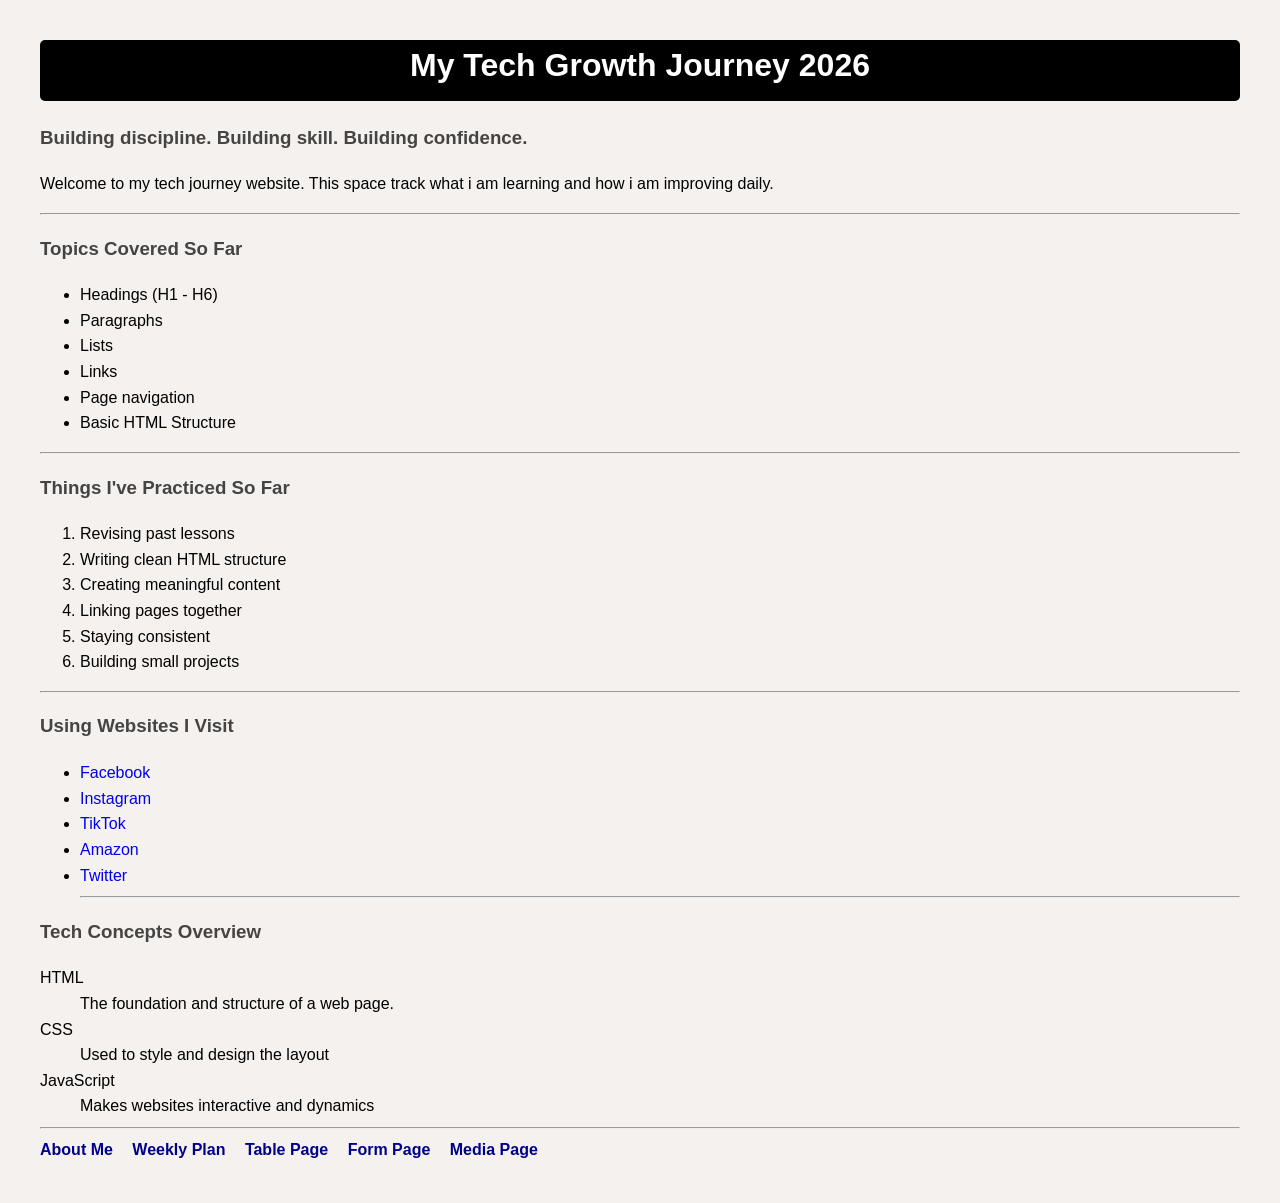
<file: index.html>
<!DOCTYPE html>
<html lang="en">
<head>
    <meta charset="UTF-8">
    <meta name="viewport" content="width=device-width, initial-scale=1.0">
    <title>My Tech Growth Hub</title>
    <link rel="stylesheet" href="style.css">
</head>
<body>
    <div class="main"><h1>My Tech Growth Journey 2026</h1></div>
    <h3 class="main-h3">Building discipline. Building skill. Building confidence.</h3>
    <p>Welcome to my tech journey website. This space track what i am learning and how i am improving daily.</p><hr>
    <h3>Topics Covered So Far</h3>
    <ul>
        <li>Headings (H1 - H6)</li>
        <li>Paragraphs</li>
        <li>Lists</li>
        <li>Links</li>
        <li>Page navigation</li>
        <li>Basic HTML Structure</li>
    </ul><hr>
    <h3>Things I've Practiced So Far</h3>
    <ol>
        <li>Revising past lessons</li>
        <li>Writing clean HTML structure</li>
        <li>Creating meaningful content</li>
        <li>Linking pages together</li>
        <li>Staying consistent</li>
        <li>Building small projects</li>
    </ol><hr>
    <h3>Using Websites I Visit</h3>
    <ul>
        <li><a href="https://facebook.com">Facebook</a></li>
        <li><a href="https://instagram.com">Instagram</a></li>
        <li><a href="https://tiktok.com">TikTok</a></li>
        <li><a href="https://amazon.com">Amazon</a></li>
        <li><a href="https://twitter.com">Twitter</a></li><hr>
    </ul>
    <h3>Tech Concepts Overview</h3>
    <dl>
        <dt>HTML</dt>
        <dd>The foundation and structure of a web page.</dd>
        <dt>CSS</dt>
        <dd>Used to style and design the layout</dd>
        <dt>JavaScript</dt>
        <dd>Makes websites interactive and dynamics</dd><hr>
        <nav >
            <a href="about.html">About Me</a>
            <a href="weekly-plan.html">Weekly Plan</a>
            <a href="table.html">Table Page</a>
            <a href="form.html">Form Page</a>
            <a href="media.html">Media Page</a>
        </nav>
    </dl>
</body>
</html>
</file>
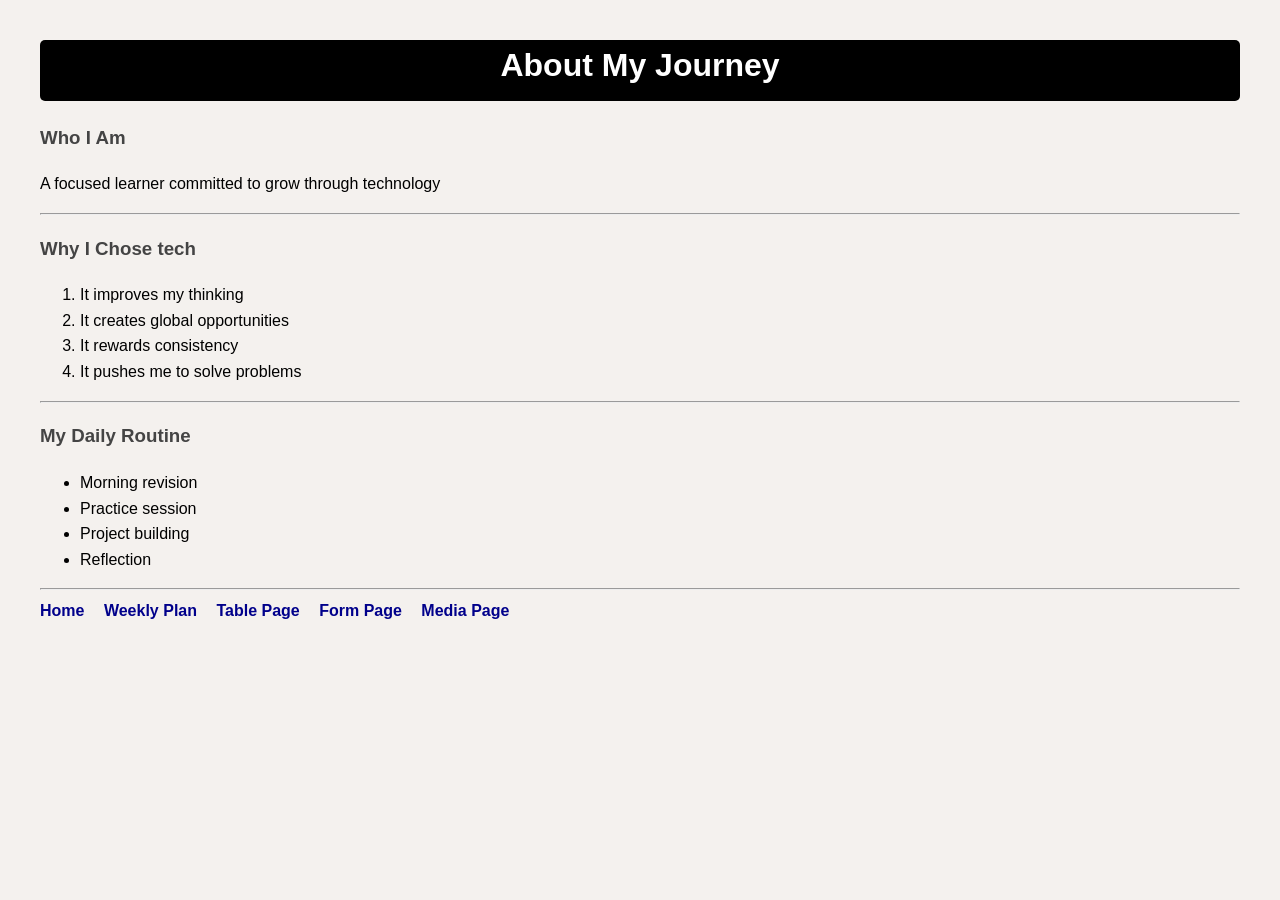
<file: about.html>
<!DOCTYPE html>
<html lang="en">
<head>
    <meta charset="UTF-8">
    <meta name="viewport" content="width=device-width, initial-scale=1.0">
    <title>About My Journey</title>
    <link rel="stylesheet" href="style.css">
</head>
<body>
    <h1>About My Journey</h1>
    <h3>Who I Am</h3>
    <p>A focused learner committed to grow through technology</p><hr>
    <h3>Why I Chose tech</h3>
    <ol>
        <li>It improves my thinking</li>
        <li>It creates global opportunities</li>
        <li>It rewards consistency</li>
        <li>It pushes me to solve problems</li>
    </ol><hr>
    <h3>My Daily Routine </h3>
    <ul>
        <li>Morning revision</li>
        <li>Practice session</li>
        <li>Project building</li>
        <li>Reflection</li>
    </ul><hr>
    <nav>
        <a href="index.html">Home</a>
        <a href="weekly-plan.html">Weekly Plan</a>
        <a href="table.html">Table Page</a>
        <a href="form.html">Form Page</a>
        <a href="media.html">Media Page</a>
    </nav>

</body>
</html>
</file>
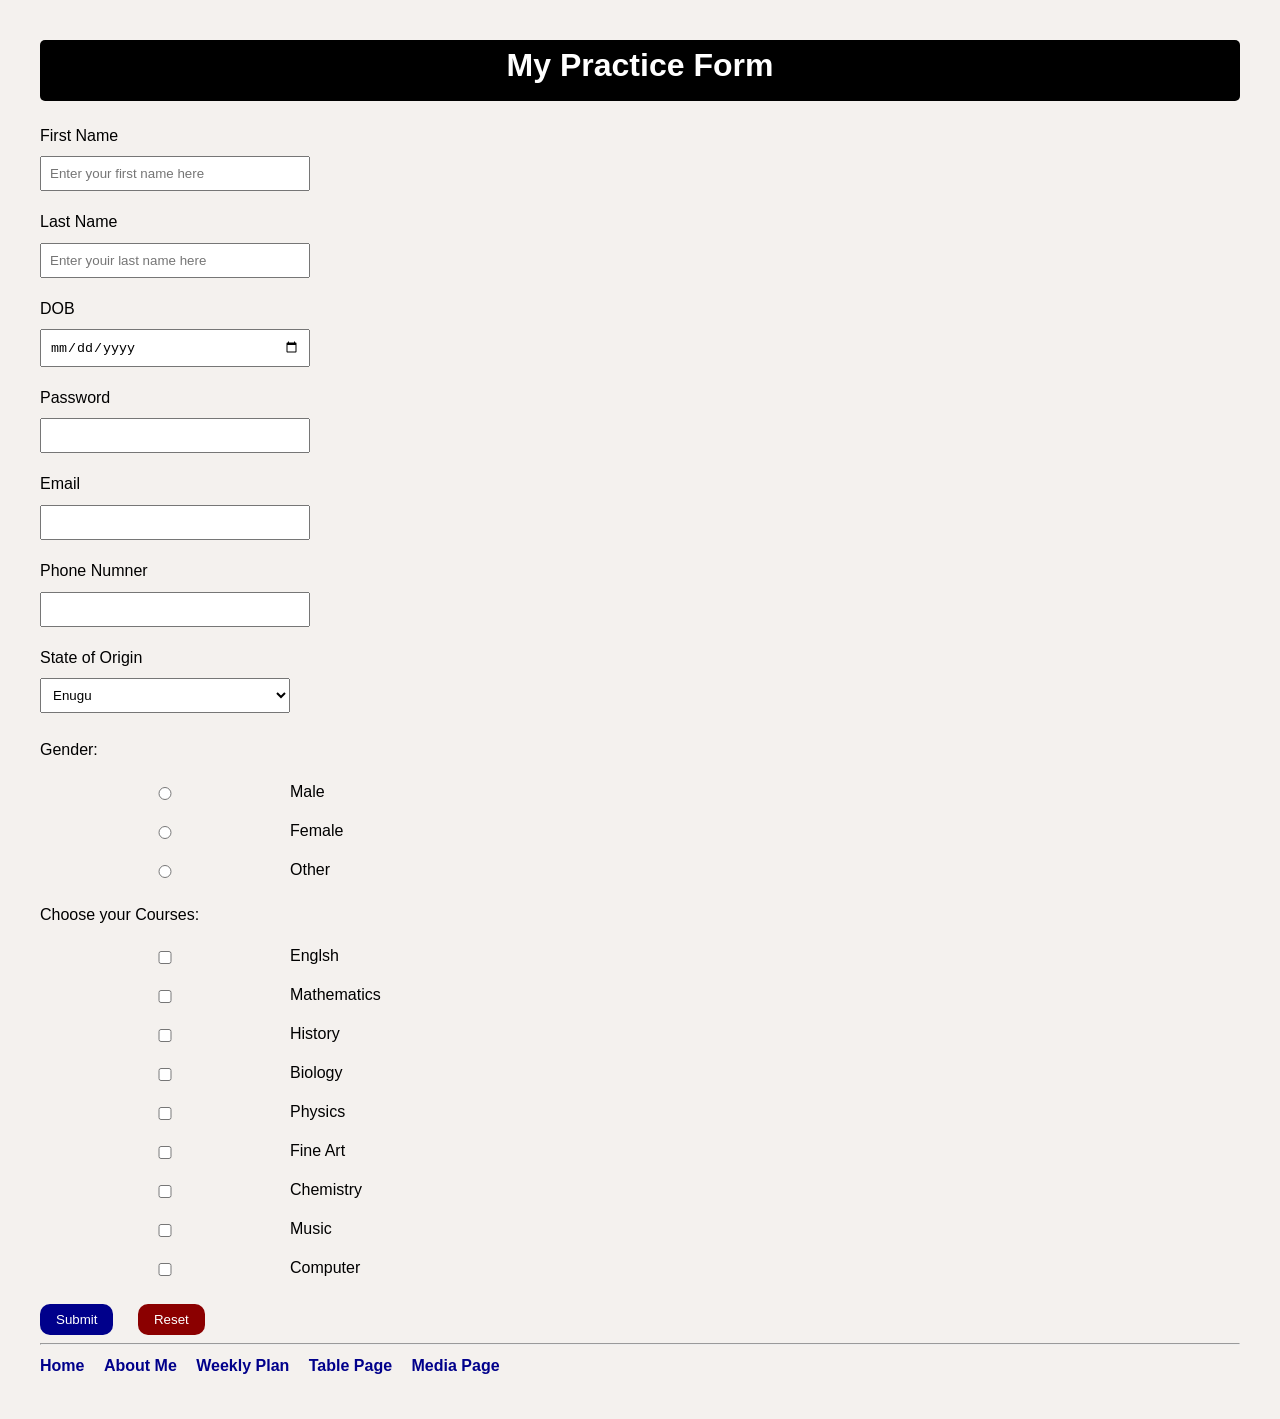
<file: form.html>
<!DOCTYPE html>
<html lang="en">
<head>
    <meta charset="UTF-8">
    <meta name="viewport" content="width=device-width, initial-scale=1.0">
    <title>Form Page</title>
    <link rel="stylesheet" href="style.css">
</head>
<body>
    <h1>My Practice Form</h1>
    <form action="">
        <label>First Name</label>
        <input type="text" placeholder="Enter your first name here" id="first-name" required>
        <label>Last Name</label>
        <input type="text" placeholder="Enter youir last name here" id="last-name" required>
        <label>DOB</label>
        <input type="date" id="dob" required>
        <label>Password</label>
        <input type="password" id="password" required>
        <label>Email</label>
        <input type="email" id="email" required>
        <label>Phone Numner</label>
        <input type="tel" id="telephone">
        <label>State of Origin</label>
        <select>
            <option>Enugu</option>
            <option>Imo</option>
            <option>Anambra</option>
            <option>Delta</option>
            <option>Edo</option>
            <option>Abonyi</option>
            <option>Kano</option>
            <option>Lagos</option>
            <option>Abia</option>
            <option>Kogi</option>
        </select>
        <p>Gender:</p>
        <label><input type="radio" name="gender">Male</label>
        <label><input type="radio" name="gender">Female</label>
        <label><input type="radio" name="gender">Other</label>
        

        <p>Choose your Courses:</p>
        <label><input type="checkbox">Englsh</label>
        <label><input type="checkbox">Mathematics</label>
        <label><input type="checkbox">History</label>
        <label><input type="checkbox">Biology</label>
        <label><input type="checkbox">Physics</label>
        <label><input type="checkbox">Fine Art</label>
        <label><input type="checkbox">Chemistry</label>
        <label><input type="checkbox">Music</label>
        <label><input type="checkbox">Computer</label>
    
        <button type="submit">Submit</button>
        <button type="reset">Reset</button>
    </form><hr>

    <nav>
        <a href="index.html">Home</a>
        <a href="about.html">About Me</a>
        <a href="weekly-plan.html">Weekly Plan</a>
        <a href="table.html">Table Page</a>
        <a href="media.html">Media Page</a>
    </nav>
</body>
</html>
</file>
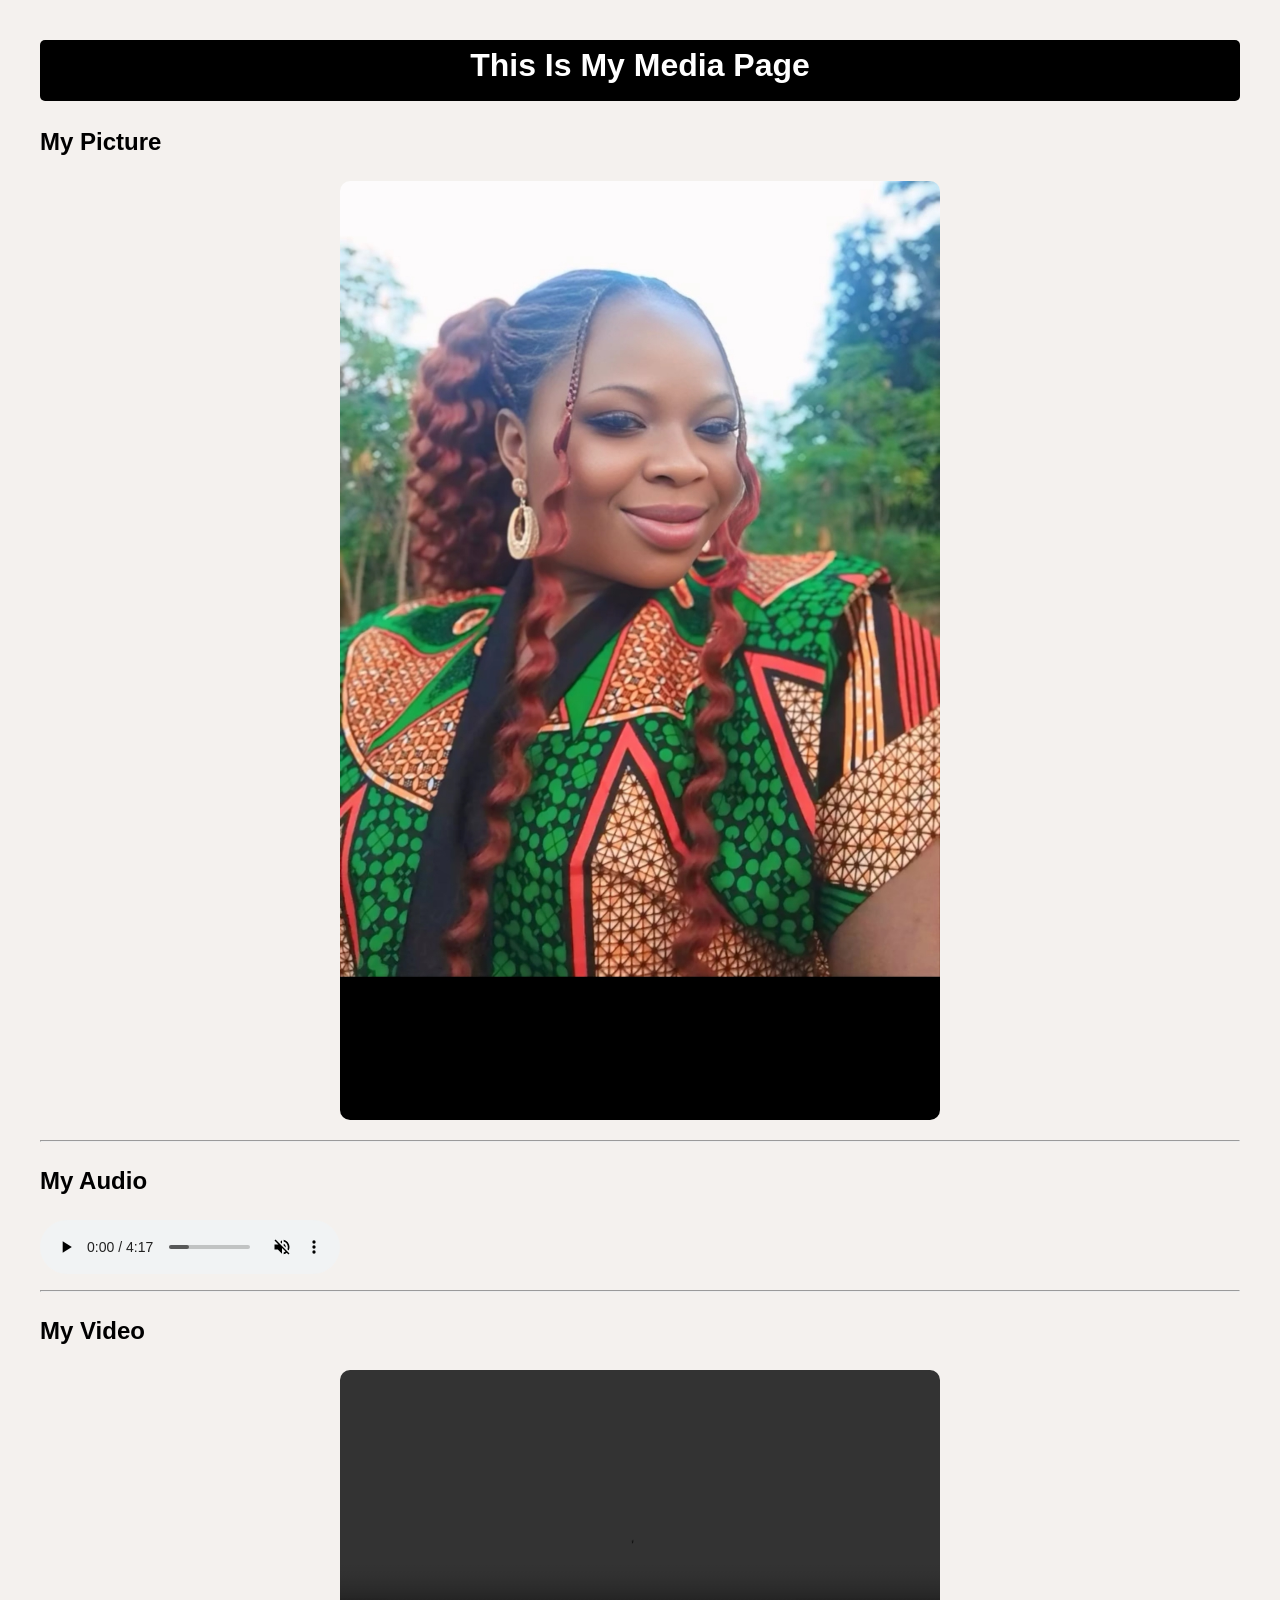
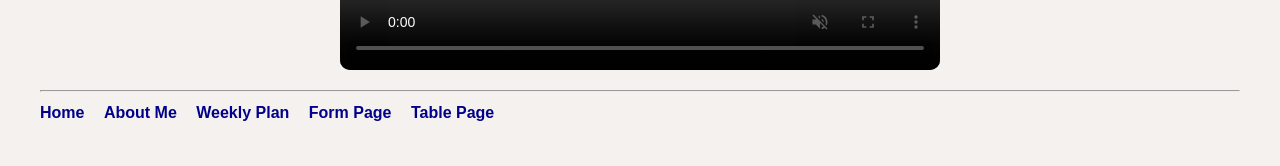
<file: media.html>
<!DOCTYPE html>
<html lang="en">
<head>
    <meta charset="UTF-8">
    <meta name="viewport" content="width=device-width, initial-scale=1.0">
    <title>Media Page</title>
    <link rel="stylesheet" href="style.css">
</head>
<body>
    <h1>This Is My Media Page</h1>
    <div>
        <h2>My Picture</h2>
        <img src="media/image.jpg" width="50%" alt="My Image">
    </div><hr>
    <div>
        <h2>My Audio</h2>
        <audio src="media/audio.mp3" controls loop muted autoplay></audio>
    </div><hr>
    <div>
        <h2>My Video</h2>
        <video src="media/video.mp4" width="50%" controls muted autoplay></video>
    </div><hr>

    <nav>
        <a href="index.html">Home</a>
        <a href="about.html">About Me</a>
        <a href="weekly-plan.html">Weekly Plan</a>
        <a href="form.html">Form Page</a>
        <a href="table.html">Table Page</a>
    </nav>

</body>
</html>
</file>
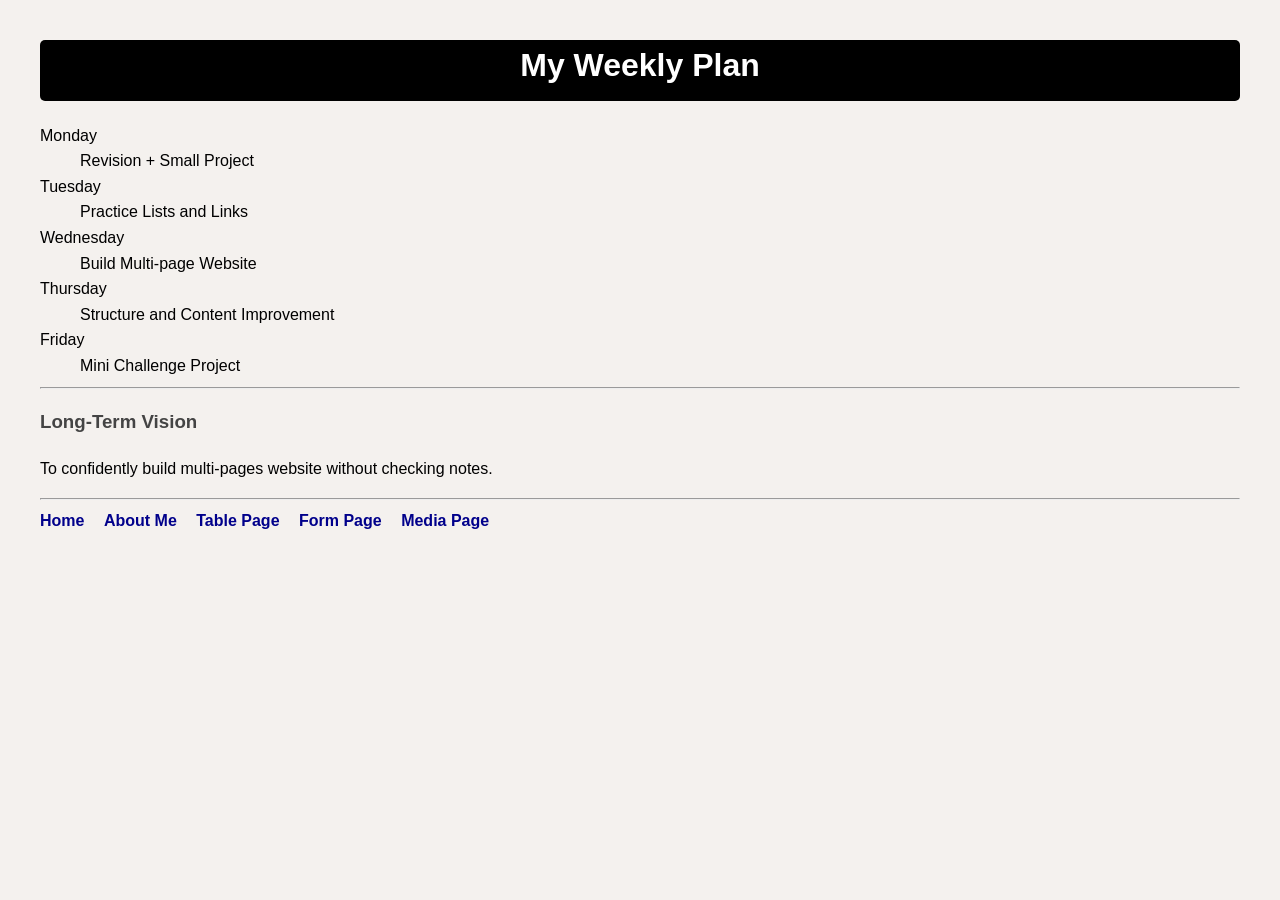
<file: weekly-plan.html>
<!DOCTYPE html>
<html lang="en">
<head>
    <meta charset="UTF-8">
    <meta name="viewport" content="width=device-width, initial-scale=1.0">
    <title>My Weekly Plan</title>
    <link rel="stylesheet" href="style.css">
</head>
<body>
    <h1>My Weekly Plan</h1>
    <dl>
        <dt>Monday</dt>
        <dd>Revision + Small Project</dd>
        <dt>Tuesday</dt>
        <dd>Practice Lists and Links</dd>
        <dt>Wednesday</dt>
        <dd>Build Multi-page Website</dd>
        <dt>Thursday</dt>
        <dd>Structure and Content Improvement</dd>
        <dt>Friday</dt>
        <dd>Mini Challenge Project</dd><hr>
    </dl>
    
    <h3>Long-Term Vision</h3>
    <p>To confidently build multi-pages website without checking notes.</p><hr>
    <nav>
        <a href="index.html">Home</a>
        <a href="about.html">About Me</a>
        <a href="table.html">Table Page</a>
        <a href="form.html">Form Page</a>
        <a href="media.html">Media Page</a>
    </nav>
</body>
</html>
</file>
<file: style.css>
body{
    background-color: rgb(244, 241, 238);
    margin: 40px;
    line-height: 1.6;
    font-family: Arial, Helvetica, sans-serif;
}
h1{
    border-radius: 5px;
    padding-bottom: 10px;
    background-color: black;
    color: white;
    text-align: center;
}
h3{
    color: #444;
}
nav a{
    text-decoration: none;
    margin-right: 15px;
    color: darkblue;
    font-weight: bold;
}
nav a:hover{
    color: red;
}
ul a{
    text-decoration: none;
}
ul a:hover{
    opacity: 0.5;
}
table{
    border-collapse: collapse;
    width: 100%;
}
th, td{
    border: 1px solid gray;
    padding: 8px;
}
th{
    background-color: #f4f4f4;
}
caption{
    text-align: center;
    font-weight: bold;
    margin-bottom: 15px;
}
tr:nth-child(even):hover{
    background-color: rgb(111, 136, 151);
}
input, select{
    padding: 8px;
    margin: 8px 0;
    width: 250px;
}
label{
    display: flex;
    margin-top: 10px;
    text-align: ;
}
input[type="checkbox"], input[type="radio"]{
    vertical-align: middle;
}
button{
    padding: 8px 16px;
    border: none;
    background-color: darkblue;
    color: white;
    cursor: pointer;
    margin-right: 20px;
    margin-top: 20px;
    border-radius: 10px;
}
button[type="reset"]{
    background-color: darkred;
}
button:hover{
    background-color: black;
}
img{
    display: block;
    margin: 20px auto;
    border-radius: 10px;
}
video{
    display: block;
    margin: 20px auto;
    border-radius: 10px;
}
</file>
